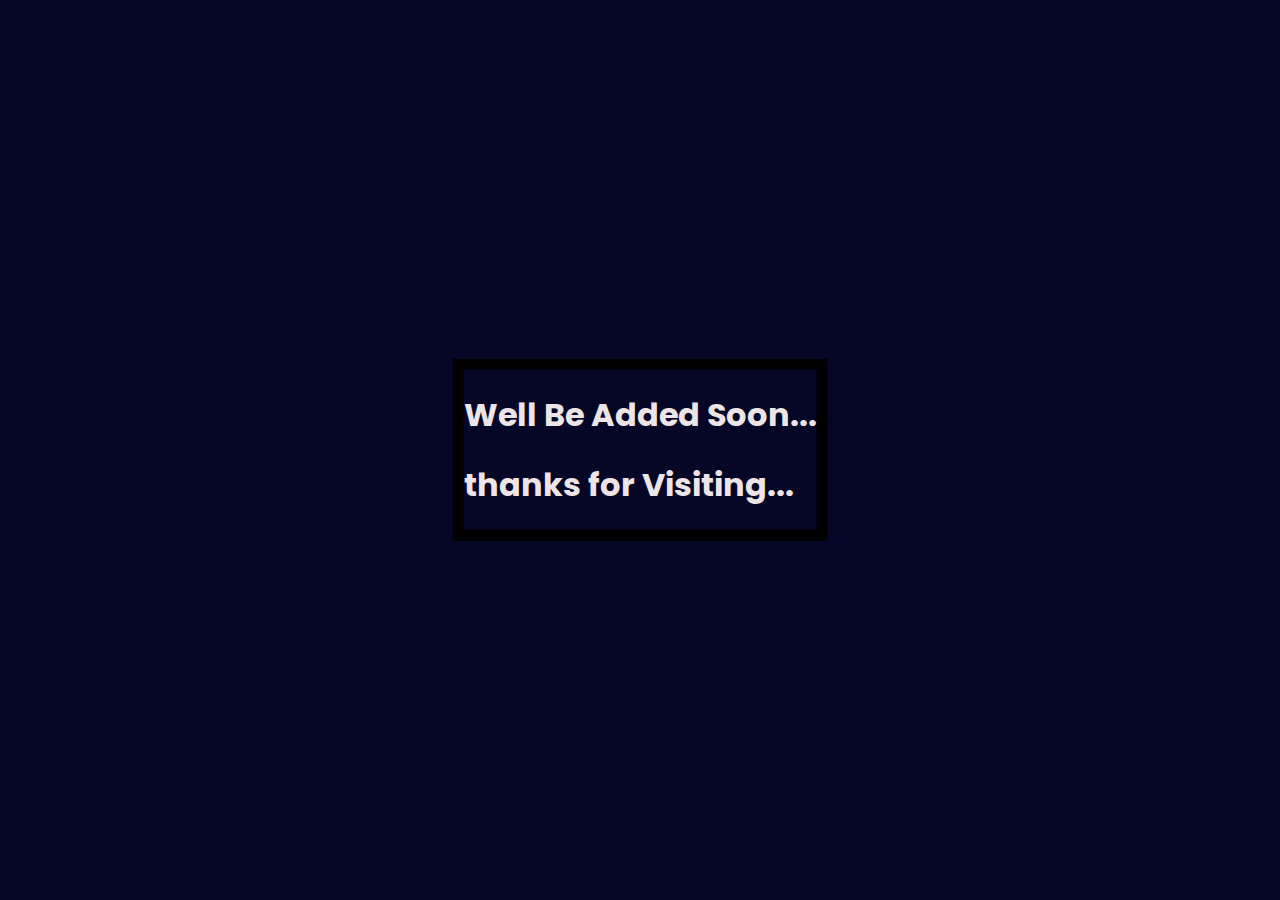
<file: project.html>
<!DOCTYPE html>
<html lang="en">
<head>
    <meta charset="UTF-8">
    <meta name="viewport" content="width=device-width, initial-scale=1.0"><link href="https://fonts.googleapis.com/css2?family=Dancing+Script&family=Montserrat:ital,wght@1,100&family=Poppins:wght@300&family=Qwitcher+Grypen&display=swap" rel="stylesheet">
    <style>
        body{
            background-color: rgb(6, 6, 39);
            font-family: 'Poppins', sans-serif;
           
            color:rgb(237, 229, 229);
       
        }
        .container {
            position: absolute;
            border:11px solid black;
             top:50%;
             left: 50%;
            transform: translate(-50%,-50%);}
    </style>
        <title>Project</title>
   
    

</head>
<body>
    <div class="container">
    <h1>Well Be Added Soon...</h1>
    <h1>thanks for Visiting...</h1></div>
</body>
</html>
</file>
